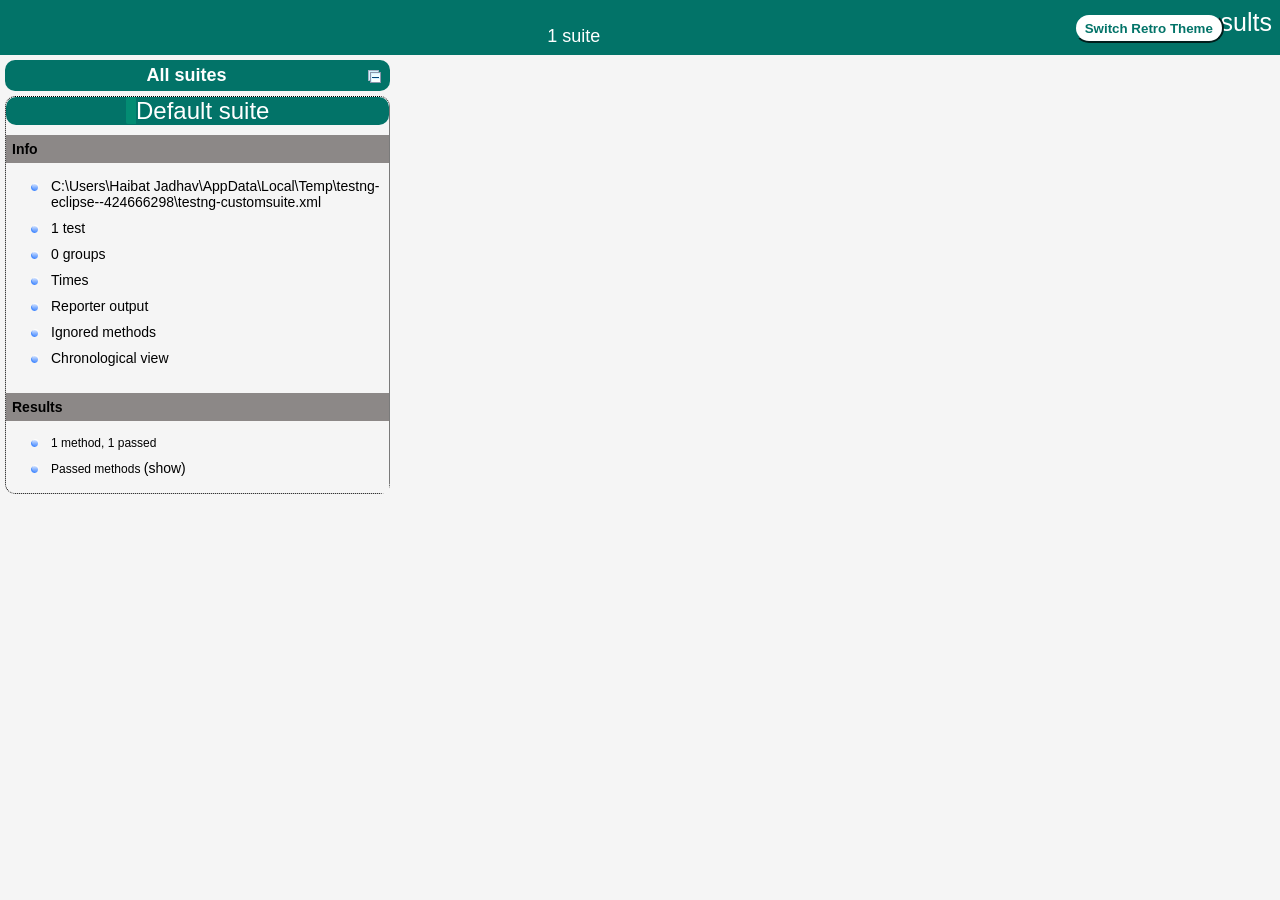
<file: test-output/index.html>
<!DOCTYPE html>

<html>
  <head>
  <meta charset='utf-8'>
  <title>TestNG reports</title>

    <link type="text/css" href="testng-reports1.css" rel="stylesheet" id="ultra" />
    <link type="text/css" href="testng-reports.css" rel="stylesheet" id="retro" disabled="false"/>
    <script type="text/javascript" src="jquery-3.4.1.min.js"></script>
    <script type="text/javascript" src="testng-reports.js"></script>
    <script type="text/javascript" src="https://www.google.com/jsapi"></script>
    <script type='text/javascript'>
      google.load('visualization', '1', {packages:['table']});
      google.setOnLoadCallback(drawTable);
      var suiteTableInitFunctions = new Array();
      var suiteTableData = new Array();
    </script>
    <!--
      <script type="text/javascript" src="jquery-ui/js/jquery-ui-1.8.16.custom.min.js"></script>
     -->
  </head>

  <body>
    <div class="top-banner-root">
      <span class="top-banner-title-font">Test results</span>
      <button id="button" class="button">Switch Retro Theme</button> <!-- button -->
      <br/>
      <span class="top-banner-font-1">1 suite</span>
    </div> <!-- top-banner-root -->
    <div class="navigator-root">
      <div class="navigator-suite-header">
        <span>All suites</span>
        <a href="#" title="Collapse/expand all the suites" class="collapse-all-link">
          <img src="collapseall.gif" class="collapse-all-icon">
          </img> <!-- collapse-all-icon -->
        </a> <!-- collapse-all-link -->
      </div> <!-- navigator-suite-header -->
      <div class="suite">
        <div class="rounded-window">
          <div class="suite-header light-rounded-window-top">
            <a href="#" panel-name="suite-Default_suite" class="navigator-link">
              <span class="suite-name border-passed">Default suite</span>
            </a> <!-- navigator-link -->
          </div> <!-- suite-header light-rounded-window-top -->
          <div class="navigator-suite-content">
            <div class="suite-section-title">
              <span>Info</span>
            </div> <!-- suite-section-title -->
            <div class="suite-section-content">
              <ul>
                <li>
                  <a href="#" panel-name="test-xml-Default_suite" class="navigator-link ">
                    <span>C:\Users\Haibat Jadhav\AppData\Local\Temp\testng-eclipse--424666298\testng-customsuite.xml</span>
                  </a> <!-- navigator-link  -->
                </li>
                <li>
                  <a href="#" panel-name="testlist-Default_suite" class="navigator-link ">
                    <span class="test-stats">1 test</span>
                  </a> <!-- navigator-link  -->
                </li>
                <li>
                  <a href="#" panel-name="group-Default_suite" class="navigator-link ">
                    <span>0 groups</span>
                  </a> <!-- navigator-link  -->
                </li>
                <li>
                  <a href="#" panel-name="times-Default_suite" class="navigator-link ">
                    <span>Times</span>
                  </a> <!-- navigator-link  -->
                </li>
                <li>
                  <a href="#" panel-name="reporter-Default_suite" class="navigator-link ">
                    <span>Reporter output</span>
                  </a> <!-- navigator-link  -->
                </li>
                <li>
                  <a href="#" panel-name="ignored-methods-Default_suite" class="navigator-link ">
                    <span>Ignored methods</span>
                  </a> <!-- navigator-link  -->
                </li>
                <li>
                  <a href="#" panel-name="chronological-Default_suite" class="navigator-link ">
                    <span>Chronological view</span>
                  </a> <!-- navigator-link  -->
                </li>
              </ul>
            </div> <!-- suite-section-content -->
            <div class="result-section">
              <div class="suite-section-title">
                <span>Results</span>
              </div> <!-- suite-section-title -->
              <div class="suite-section-content">
                <ul>
                  <li>
                    <span class="method-stats">1 method,   1 passed</span>
                  </li>
                  <li>
                    <span class="method-list-title passed">Passed methods</span>
                    <span class="show-or-hide-methods passed">
                      <a href="#" panel-name="suite-Default_suite" class="hide-methods passed suite-Default_suite"> (hide)</a> <!-- hide-methods passed suite-Default_suite -->
                      <a href="#" panel-name="suite-Default_suite" class="show-methods passed suite-Default_suite"> (show)</a> <!-- show-methods passed suite-Default_suite -->
                    </span>
                    <div class="method-list-content passed suite-Default_suite">
                      <span>
                        <img src="passed.png" width="3%"/>
                        <a href="#" panel-name="suite-Default_suite" title="com.i.testcasesuite.Testcase1" class="method navigator-link" hash-for-method="testcase1">testcase1</a> <!-- method navigator-link -->
                      </span>
                      <br/>
                    </div> <!-- method-list-content passed suite-Default_suite -->
                  </li>
                </ul>
              </div> <!-- suite-section-content -->
            </div> <!-- result-section -->
          </div> <!-- navigator-suite-content -->
        </div> <!-- rounded-window -->
      </div> <!-- suite -->
    </div> <!-- navigator-root -->
    <div class="wrapper">
      <div class="main-panel-root">
        <div panel-name="suite-Default_suite" class="panel Default_suite">
          <div class="suite-Default_suite-class-passed">
            <div class="main-panel-header rounded-window-top">
              <img src="passed.png"/>
              <span class="class-name">com.i.testcasesuite.Testcase1</span>
            </div> <!-- main-panel-header rounded-window-top -->
            <div class="main-panel-content rounded-window-bottom">
              <div class="method">
                <div class="method-content">
                  <a name="testcase1">
                  </a> <!-- testcase1 -->
                  <span class="method-name">testcase1</span>
                </div> <!-- method-content -->
              </div> <!-- method -->
            </div> <!-- main-panel-content rounded-window-bottom -->
          </div> <!-- suite-Default_suite-class-passed -->
        </div> <!-- panel Default_suite -->
        <div panel-name="test-xml-Default_suite" class="panel">
          <div class="main-panel-header rounded-window-top">
            <span class="header-content">C:\Users\Haibat Jadhav\AppData\Local\Temp\testng-eclipse--424666298\testng-customsuite.xml</span>
          </div> <!-- main-panel-header rounded-window-top -->
          <div class="main-panel-content rounded-window-bottom">
            <pre>
&lt;?xml version=&quot;1.0&quot; encoding=&quot;UTF-8&quot;?&gt;
&lt;!DOCTYPE suite SYSTEM &quot;https://testng.org/testng-1.0.dtd&quot;&gt;
&lt;suite name=&quot;Default suite&quot; guice-stage=&quot;DEVELOPMENT&quot;&gt;
  &lt;test thread-count=&quot;5&quot; name=&quot;Default test&quot; verbose=&quot;2&quot;&gt;
    &lt;classes&gt;
      &lt;class name=&quot;com.i.testcasesuite.Testcase1&quot;/&gt;
    &lt;/classes&gt;
  &lt;/test&gt; &lt;!-- Default test --&gt;
&lt;/suite&gt; &lt;!-- Default suite --&gt;
            </pre>
          </div> <!-- main-panel-content rounded-window-bottom -->
        </div> <!-- panel -->
        <div panel-name="testlist-Default_suite" class="panel">
          <div class="main-panel-header rounded-window-top">
            <span class="header-content">Tests for Default suite</span>
          </div> <!-- main-panel-header rounded-window-top -->
          <div class="main-panel-content rounded-window-bottom">
            <ul>
              <li>
                <span class="test-name">Default test (1 class)</span>
              </li>
            </ul>
          </div> <!-- main-panel-content rounded-window-bottom -->
        </div> <!-- panel -->
        <div panel-name="group-Default_suite" class="panel">
          <div class="main-panel-header rounded-window-top">
            <span class="header-content">Groups for Default suite</span>
          </div> <!-- main-panel-header rounded-window-top -->
          <div class="main-panel-content rounded-window-bottom">
          </div> <!-- main-panel-content rounded-window-bottom -->
        </div> <!-- panel -->
        <div panel-name="times-Default_suite" class="panel">
          <div class="main-panel-header rounded-window-top">
            <span class="header-content">Times for Default suite</span>
          </div> <!-- main-panel-header rounded-window-top -->
          <div class="main-panel-content rounded-window-bottom">
            <div class="times-div">
              <script type="text/javascript">
suiteTableInitFunctions.push('tableData_Default_suite');
function tableData_Default_suite() {
var data = new google.visualization.DataTable();
data.addColumn('number', 'Number');
data.addColumn('string', 'Method');
data.addColumn('string', 'Class');
data.addColumn('number', 'Time (ms)');
data.addRows(1);
data.setCell(0, 0, 0)
data.setCell(0, 1, 'testcase1')
data.setCell(0, 2, 'com.i.testcasesuite.Testcase1')
data.setCell(0, 3, 61296);
window.suiteTableData['Default_suite']= { tableData: data, tableDiv: 'times-div-Default_suite'}
return data;
}
              </script>
              <span class="suite-total-time">Total running time: 1 minutes</span>
              <div id="times-div-Default_suite">
              </div> <!-- times-div-Default_suite -->
            </div> <!-- times-div -->
          </div> <!-- main-panel-content rounded-window-bottom -->
        </div> <!-- panel -->
        <div panel-name="reporter-Default_suite" class="panel">
          <div class="main-panel-header rounded-window-top">
            <span class="header-content">Reporter output for Default suite</span>
          </div> <!-- main-panel-header rounded-window-top -->
          <div class="main-panel-content rounded-window-bottom">
          </div> <!-- main-panel-content rounded-window-bottom -->
        </div> <!-- panel -->
        <div panel-name="ignored-methods-Default_suite" class="panel">
          <div class="main-panel-header rounded-window-top">
            <span class="header-content">0 ignored methods</span>
          </div> <!-- main-panel-header rounded-window-top -->
          <div class="main-panel-content rounded-window-bottom">
          </div> <!-- main-panel-content rounded-window-bottom -->
        </div> <!-- panel -->
        <div panel-name="chronological-Default_suite" class="panel">
          <div class="main-panel-header rounded-window-top">
            <span class="header-content">Methods in chronological order</span>
          </div> <!-- main-panel-header rounded-window-top -->
          <div class="main-panel-content rounded-window-bottom">
            <div class="chronological-class">
              <div class="chronological-class-name">com.i.testcasesuite.Testcase1</div> <!-- chronological-class-name -->
              <div class="test-method">
                <span class="method-name">testcase1</span>
                <span class="method-start">0 ms</span>
              </div> <!-- test-method -->
          </div> <!-- main-panel-content rounded-window-bottom -->
        </div> <!-- panel -->
      </div> <!-- main-panel-root -->
    </div> <!-- wrapper -->
  </body>
<script type="text/javascript" src="testng-reports2.js"></script>
</html>
</file>
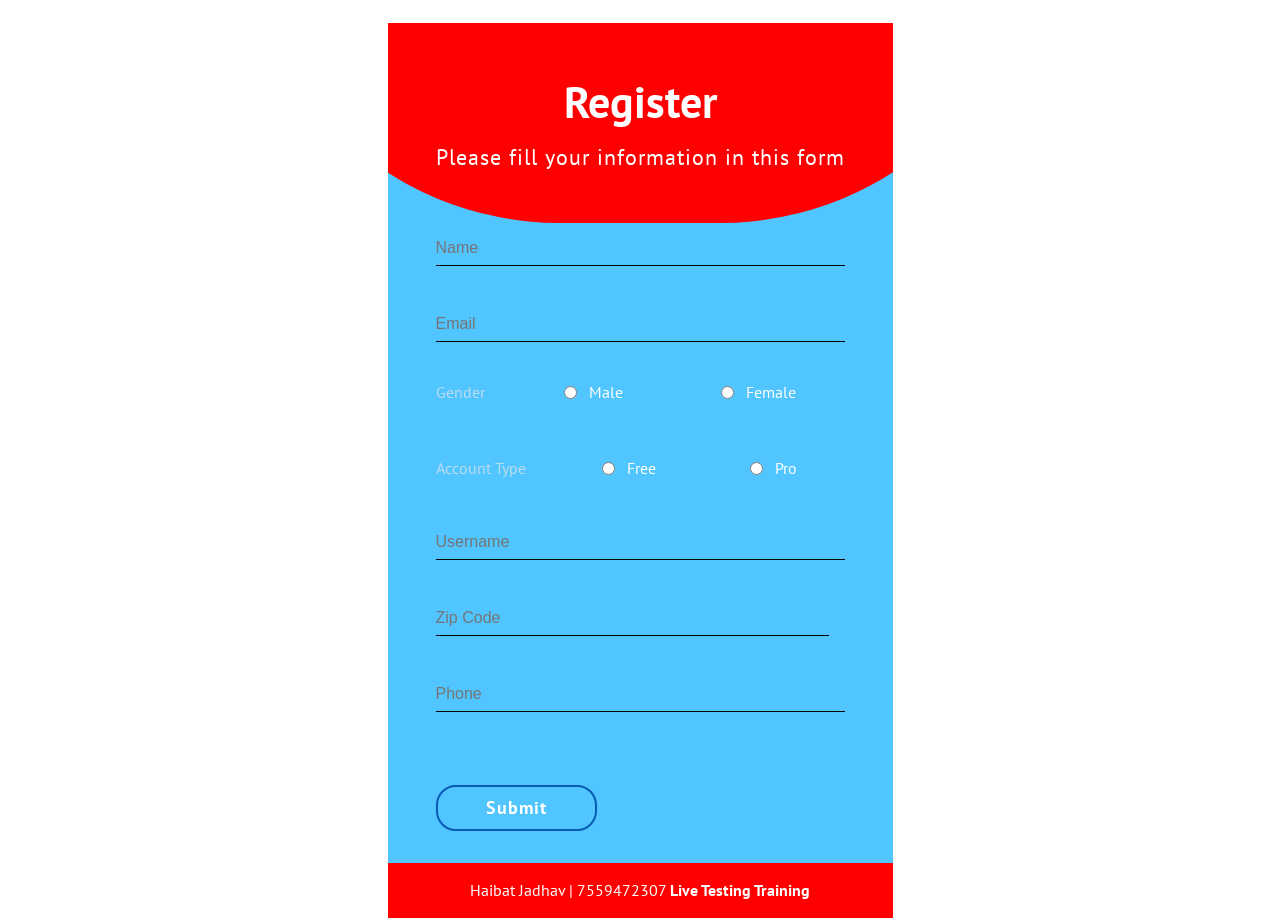
<file: registration-form.html>
<!DOCTYPE html>
<!-- code by webdevtrick (webdevtrick.com) -->
<html>
<head>
  <meta charset="UTF-8">
  <title>Registration Form | webdevtrick123.com</title>
  //cddddf Link 
  
  <link rel="stylesheet" href="https://maxcdn.bootstrapcdn.com/font-awesome/4.7.0/css/font-awesome.min.css">

      <link rel="stylesheet" href="style.css">

  
</head>

<body>

  <div class="row">
  <section class="section">
    <header>
      <h3>Register</h3>
      <h4>Please fill your information in this form</h4>
    </header>
    <main>
      <form>
        <div class="form-item box-item">
          <input type="text" name="name" class="tx1" placeholder="Name" data-required>
          <small class="errorReq"><i class="fa fa-asterisk" aria-hidden="true"></i> required field</small>
		  

        </div>
        <div class="form-item box-item">
          <input type="email" name="email" class="tx1" placeholder="Email" data-email data-required>
          <small class="errorReq"><i class="fa fa-asterisk" aria-hidden="true"></i> required field</small>
          <small class="errorEmail"><i class="fa fa-asterisk" aria-hidden="true"></i> email is not valid</small>
        </div>
        <div class="form-item box-item">
          <div class="form-item-triple">
            <div class="radio-label"> 
              <label class="label">Gender</label>
            </div>
            <div class="form-item"> 
              <input id="Male" type="radio" name="gender" value="Male" data-once>
              <label for="Male">Male</label>
            </div>
            <div class="form-item"> 
              <input id="Female" type="radio" name="gender" value="Female" data-once>
              <label for="Female">Female</label>
            </div>
          </div>
          <small class="errorOnce"><i class="fa fa-asterisk" aria-hidden="true"></i> choose at least one</small>
        </div>
        <div class="form-item box-item">
          <div class="form-item-triple">
            <div class="radio-label"> 
              <label class="label">Account Type</label>
            </div>
            <div class="form-item"> 
              <input id="sponsored" type="radio" name="gender2" value="sponsored" data-once>
              <label for="sponsored">Free</label>
            </div>
            <div class="form-item"> 
              <input id="paid" type="radio" name="gender2" value="paid" data-once>
              <label for="paid">Pro</label>
            </div>
          </div>
          <small class="errorOnce"><i class="fa fa-asterisk" aria-hidden="true"></i> choose at least one</small>
        </div>
        <div class="form-item box-item">
          <input type="text" name="username1" placeholder="Username" data-required>
          <small class="errorReq"><i class="fa fa-asterisk" aria-hidden="true"></i> required field</small>
        </div>
        <div class="form-item-double box-item">
          
          <div class="form-item">
            <input type="text" name="zCode" placeholder="Zip Code" data-required data-number>
            <small class="errorReq"><i class="fa fa-asterisk" aria-hidden="true"></i> required field</small>
            <small class="errorNum"><i class="fa fa-asterisk" aria-hidden="true"></i> must be a number</small>
          </div>
        </div>
        <div class="form-item box-item">
          <input type="text" name="phone" placeholder="Phone" data-required data-number data-count="10">
          <small class="errorReq"><i class="fa fa-asterisk" aria-hidden="true"></i> required field</small>
          <small class="errorNum"><i class="fa fa-asterisk" aria-hidden="true"></i> must be a number</small>
          <small class="errorChar"><i class="fa fa-asterisk" aria-hidden="true"></i> must be 10 digits</small>
        </div>
        <div class="form-item">
          <span id="submit" class="submit">Submit</span>
        </div>
      </form>
    </main>
    <footer>
      <p>Haibat Jadhav | 7559472307 <a href="#">Live Testing Training</a></p>
    </footer>
    <i class="wave"></i>
  </section>
</div>
  <script src="https://cdnjs.cloudflare.com/ajax/libs/jquery/3.2.1/jquery.min.js"></script>

  

    <script  src="function.js"></script>




</body>

</html>
</file>
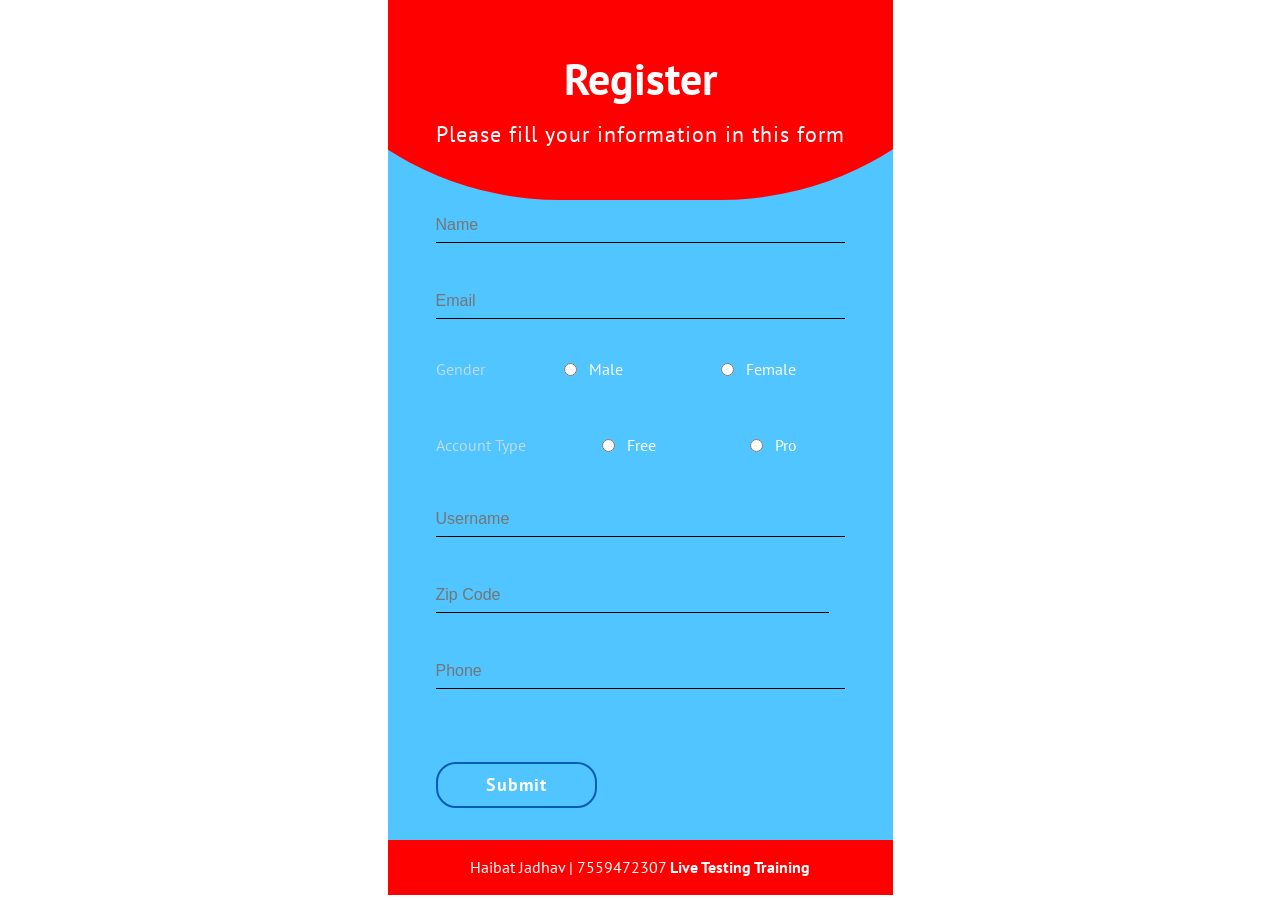
<file: Build2/registration-form.html>
<!DOCTYPE html>
<!-- code by webdevtrick (webdevtrick.com) -->
<html>
<head>
  <meta charset="UTF-8">
  <title>Registration Form | webdevtrick123.com</title>
  
  
  <link rel="stylesheet" href="https://maxcdn.bootstrapcdn.com/font-awesome/4.7.0/css/font-awesome.min.css">

      <link rel="stylesheet" href="style.css">

  
</head>

<body>

  <div class="row">
  <section class="section">
    <header>
      <h3>Register</h3>
      <h4>Please fill your information in this form</h4>
    </header>
    <main>
      <form>
        <div class="form-item box-item">
          <input type="text" name="name" class="tx1" placeholder="Name" data-required>
          <small class="errorReq"><i class="fa fa-asterisk" aria-hidden="true"></i> required field</small>
		  

        </div>
        <div class="form-item box-item">
          <input type="email" name="email" class="tx1" placeholder="Email" data-email data-required>
          <small class="errorReq"><i class="fa fa-asterisk" aria-hidden="true"></i> required field</small>
          <small class="errorEmail"><i class="fa fa-asterisk" aria-hidden="true"></i> email is not valid</small>
        </div>
        <div class="form-item box-item">
          <div class="form-item-triple">
            <div class="radio-label"> 
              <label class="label">Gender</label>
            </div>
            <div class="form-item"> 
              <input id="Male" type="radio" name="gender" value="Male" data-once>
              <label for="Male">Male</label>
            </div>
            <div class="form-item"> 
              <input id="Female" type="radio" name="gender" value="Female" data-once>
              <label for="Female">Female</label>
            </div>
          </div>
          <small class="errorOnce"><i class="fa fa-asterisk" aria-hidden="true"></i> choose at least one</small>
        </div>
        <div class="form-item box-item">
          <div class="form-item-triple">
            <div class="radio-label"> 
              <label class="label">Account Type</label>
            </div>
            <div class="form-item"> 
              <input id="sponsored" type="radio" name="gender2" value="sponsored" data-once>
              <label for="sponsored">Free</label>
            </div>
            <div class="form-item"> 
              <input id="paid" type="radio" name="gender2" value="paid" data-once>
              <label for="paid">Pro</label>
            </div>
          </div>
          <small class="errorOnce"><i class="fa fa-asterisk" aria-hidden="true"></i> choose at least one</small>
        </div>
        <div class="form-item box-item">
          <input type="text" name="username1" placeholder="Username" data-required>
          <small class="errorReq"><i class="fa fa-asterisk" aria-hidden="true"></i> required field</small>
        </div>
        <div class="form-item-double box-item">
          
          <div class="form-item">
            <input type="text" name="zCode" placeholder="Zip Code" data-required data-number>
            <small class="errorReq"><i class="fa fa-asterisk" aria-hidden="true"></i> required field</small>
            <small class="errorNum"><i class="fa fa-asterisk" aria-hidden="true"></i> must be a number</small>
          </div>
        </div>
        <div class="form-item box-item">
          <input type="text" name="phone" placeholder="Phone" data-required data-number data-count="10">
          <small class="errorReq"><i class="fa fa-asterisk" aria-hidden="true"></i> required field</small>
          <small class="errorNum"><i class="fa fa-asterisk" aria-hidden="true"></i> must be a number</small>
          <small class="errorChar"><i class="fa fa-asterisk" aria-hidden="true"></i> must be 10 digits</small>
        </div>
        <div class="form-item">
          <span id="submit" class="submit">Submit</span>
        </div>
      </form>
    </main>
    <footer>
      <p>Haibat Jadhav | 7559472307 <a href="#">Live Testing Training</a></p>
    </footer>
    <i class="wave"></i>
  </section>
</div>
  <script src="https://cdnjs.cloudflare.com/ajax/libs/jquery/3.2.1/jquery.min.js"></script>

  

    <script  src="function.js"></script>




</body>

</html>
</file>
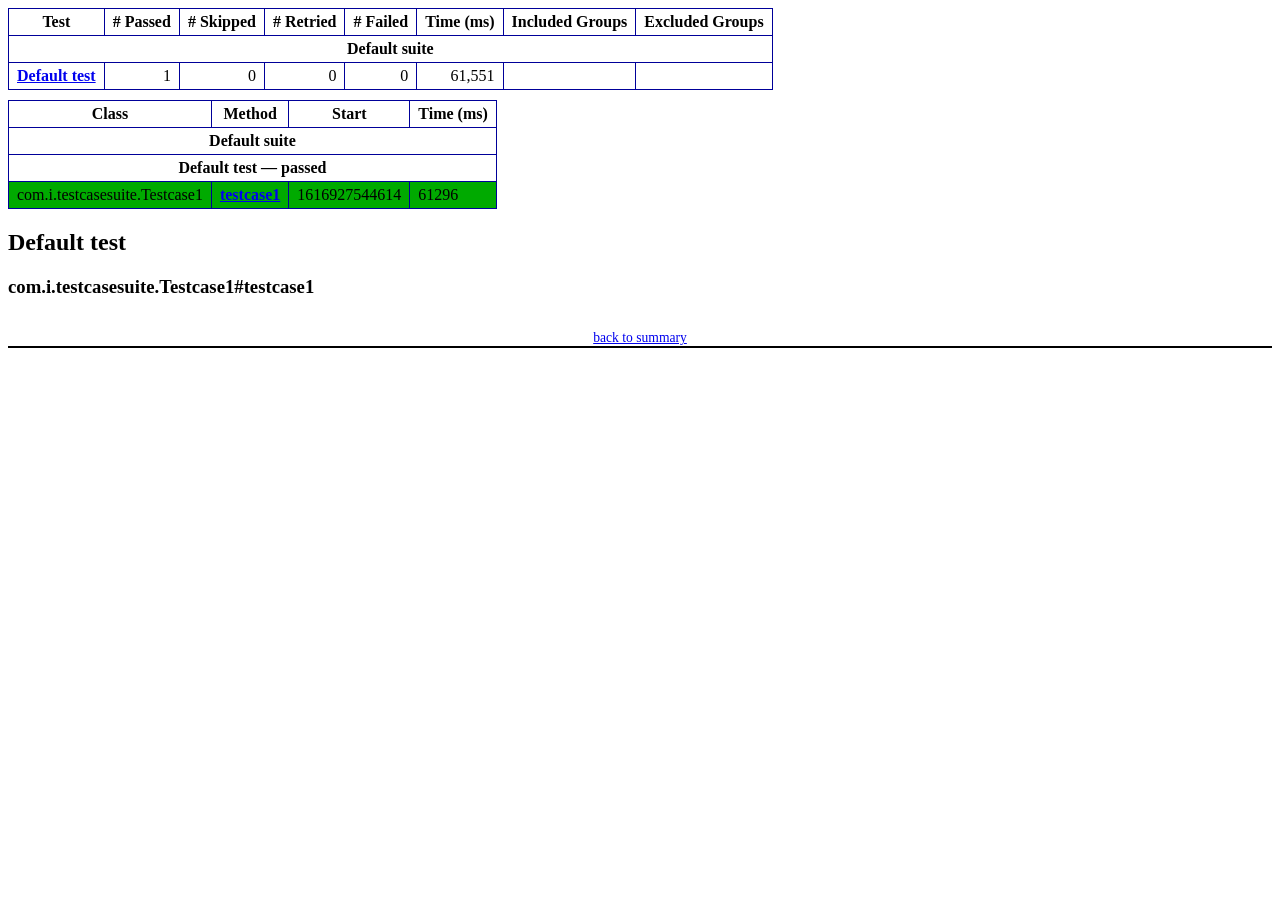
<file: test-output/emailable-report.html>
<!DOCTYPE html PUBLIC "-//W3C//DTD XHTML 1.1//EN" "https://www.w3.org/TR/xhtml11/DTD/xhtml11.dtd">
<html xmlns="https://www.w3.org/1999/xhtml">
<head>
<meta http-equiv="content-type" content="text/html; charset=UTF-8"/>
<title>TestNG Report</title>
<style type="text/css">table {margin-bottom:10px;border-collapse:collapse;empty-cells:show}th,td {border:1px solid #009;padding:.25em .5em}th {vertical-align:bottom}td {vertical-align:top}table a {font-weight:bold}.stripe td {background-color: #E6EBF9}.num {text-align:right}.passedodd td {background-color: #3F3}.passedeven td {background-color: #0A0}.skippedodd td {background-color: #DDD}.skippedeven td {background-color: #CCC}.failedodd td,.attn {background-color: #F33}.failedeven td,.stripe .attn {background-color: #D00}.stacktrace {white-space:pre;font-family:monospace}.totop {font-size:85%;text-align:center;border-bottom:2px solid #000}.invisible {display:none}</style>
</head>
<body>
<table>
<tr><th>Test</th><th># Passed</th><th># Skipped</th><th># Retried</th><th># Failed</th><th>Time (ms)</th><th>Included Groups</th><th>Excluded Groups</th></tr>
<tr><th colspan="8">Default suite</th></tr>
<tr><td><a href="#t0">Default test</a></td><td class="num">1</td><td class="num">0</td><td class="num">0</td><td class="num">0</td><td class="num">61,551</td><td></td><td></td></tr>
</table>
<table id='summary'><thead><tr><th>Class</th><th>Method</th><th>Start</th><th>Time (ms)</th></tr></thead><tbody><tr><th colspan="4">Default suite</th></tr></tbody><tbody id="t0"><tr><th colspan="4">Default test &#8212; passed</th></tr><tr class="passedeven"><td rowspan="1">com.i.testcasesuite.Testcase1</td><td><a href="#m0">testcase1</a></td><td rowspan="1">1616927544614</td><td rowspan="1">61296</td></tr></tbody>
</table>
<h2>Default test</h2><h3 id="m0">com.i.testcasesuite.Testcase1#testcase1</h3><table class="result"><tr><th class="invisible"/></tr></table><p class="totop"><a href="#summary">back to summary</a></p>
</body>
</html>
</file>
<file: test-output/testng-reports1.css>
body {
    background-color: whitesmoke;
    margin: 0 0 5px 5px;
}
ul {
     margin-top: 10px;
     margin-left:-10px;
}
 li {
     font-family: "Helvetica Neue", Helvetica, Arial, sans-serif;
     padding:5px 5px;
 }
 a {
     text-decoration: none;
     color: black;
     font-size: 14px;
 }

 a:hover {
    color:black ;
    text-decoration: underline;
 }

 .navigator-selected {
     /* #ffa500; Mouse hover color after click Orange.*/
     background:#027368
 }

 .wrapper {
     position: absolute;
     top: 60px;
     bottom: 0;
     left: 400px;
     right: 0;
     margin-right:9px;
     overflow: auto;/*imortant*/
 }

 .navigator-root {
     position: absolute;
     top: 60px;
     bottom: 0;
     left: 0;
     width: 400px;
     overflow-y: auto;/*important*/
 }

 .suite {
     margin: -5px 10px 10px 5px;
     background-color: whitesmoke ;/*Colour of the left bside box*/
 }

 .suite-name {
     font-size: 24px;
     font-family: "Helvetica Neue", Helvetica, Arial, sans-serif;/*All TEST SUITE*/
     color: white;
 }

 .main-panel-header {
     padding: 5px;
     background-color: #027368; /*afeeee*/;
     font-family: "Helvetica Neue", Helvetica, Arial, sans-serif;
     color:white;
     font-size: 18px;
 }

 .main-panel-content {
     padding: 5px;
     margin-bottom: 10px;
     background-color: #CCD0D1; /*d0ffff*/; /*Belongs to backGround of rightSide boxes*/
 }

 .rounded-window {
     border-style: dotted;
     border-width: 1px;/*Border of left Side box*/
     background-color: whitesmoke;
     border-radius: 10px;
 }

 .rounded-window-top {
     border-top-right-radius: 10px 10px;
     border-top-left-radius: 10px 10px;
     border-style: solid;
     border-width: 1px;
     overflow: auto;/*Top of RightSide box*/
 }

 .light-rounded-window-top {
     background-color: #027368;
     padding-left:120px;
     border-radius: 10px;

 }

 .rounded-window-bottom {
     border-bottom-right-radius: 10px 10px;
     border-bottom-left-radius: 10px 10px;
     overflow: auto;/*Bottom of rightSide box*/
 }

 .method-name {
     font-size: 14px;
     font-family: "Helvetica Neue", Helvetica, Arial, sans-serif;
     font-weight: bold;
 }

 .method-content {
     border-style: solid;
     border-width: 0 0 1px 0;
     margin-bottom: 10px;
     padding-bottom: 5px;
     width: 100%;
 }

 .parameters {
     font-size: 14px;
     font-family: "Helvetica Neue", Helvetica, Arial, sans-serif;
 }

 .stack-trace {
     white-space: pre;
     font-family: "Helvetica Neue", Helvetica, Arial, sans-serif;
     font-size: 12px;
     font-weight: bold;
     margin-top: 0;
     margin-left: 20px; /*Error Stack Trace Message*/
 }

 .testng-xml {
    font-family: "Helvetica Neue", Helvetica, Arial, sans-serif;
 }

 .method-list-content {
     margin-left: 10px;
 }

 .navigator-suite-content {
     margin-left: 10px;
     font: 12px 'Lucida Grande';
 }

 .suite-section-title {
     font-family: "Helvetica Neue", Helvetica, Arial, sans-serif;
     font-size: 14px;
     font-weight:bold;
     background-color: #8C8887;
     margin-left: -10px;
     margin-top:10px;
     padding:6px;
 }

 .suite-section-content {
     list-style-image: url(bullet_point.png);
     background-color: whitesmoke;
     font-family: "Helvetica Neue", Helvetica, Arial, sans-serif;
     overflow: hidden;
 }

 .top-banner-root {
     position: absolute;
     top: 0;
     height: 45px;
     left: 0;
     right: 0;
     padding: 5px;
     margin: 0 0 5px 0;
     background-color: #027368;
     font-family: "Helvetica Neue", Helvetica, Arial, sans-serif;
     font-size: 18px;
     color: #fff;
     text-align: center;/*Belongs to the Top of Report*//*Status: - Completed*/
 }

 .top-banner-title-font {
     font-size: 25px;
     font-family: "Helvetica Neue", Helvetica, Arial, sans-serif;
     padding: 3px;
     float: right;
 }

 .test-name {
     font-family: "Helvetica Neue", Helvetica, Arial, sans-serif;
     font-size: 16px;
 }

 .suite-icon {
     padding: 5px;
     float: right;
     height: 20px;
 }

 .test-group {
     font: 20px 'Lucida Grande';
     margin: 5px 5px 10px 5px;
     border-width: 0 0 1px 0;
     border-style: solid;
     padding: 5px;
 }

 .test-group-name {
     font-weight: bold;
 }

 .method-in-group {
     font-size: 16px;
     margin-left: 80px;
 }

 table.google-visualization-table-table {
     width: 100%;
 }

 .reporter-method-name {
     font-size: 14px;
     font-family: "Helvetica Neue", Helvetica, Arial, sans-serif;
 }

 .reporter-method-output-div {
     padding: 5px;
     margin: 0 0 5px 20px;
     font-size: 12px;
     font-family: "Helvetica Neue", Helvetica, Arial, sans-serif;
     border-width: 0 0 0 1px;
     border-style: solid;
 }

 .ignored-class-div {
     font-size: 14px;
     font-family: "Helvetica Neue", Helvetica, Arial, sans-serif;
 }

 .ignored-methods-div {
     padding: 5px;
     margin: 0 0 5px 20px;
     font-size: 12px;
     font-family: "Helvetica Neue", Helvetica, Arial, sans-serif;
     border-width: 0 0 0 1px;
     border-style: solid;
 }

 .border-failed {
    border-radius:2px;
     border-style: solid;
     border-width: 0 0 0 10px;
     border-color: #F20505;
 }

 .border-skipped {
     border-radius:2px;
     border-style: solid;
     border-width: 0 0 0 10px;
     border-color: #F2BE22;
 }

 .border-passed {
     border-radius:2px;
     border-style: solid;
     border-width: 0 0 0 10px;
     border-color: #038C73;
 }

 .times-div {
     text-align: center;
     padding: 5px;
 }

 .suite-total-time {
     font: 16px 'Lucida Grande';
 }

 .configuration-suite {
     margin-left: 20px;
 }

 .configuration-test {
     margin-left: 40px;
 }

 .configuration-class {
     margin-left: 60px;
 }

 .configuration-method {
     margin-left: 80px;
 }

 .test-method {
     margin-left: 100px;
 }

 .chronological-class {
     background-color: #CCD0D1;
     border-width: 0 0 1px 1px;/*Chronological*/
 }

 .method-start {
     float: right;
 }

 .chronological-class-name {
     padding: 0 0 0 5px;
     margin-top:5px;
     font-family: "Helvetica Neue", Helvetica, Arial, sans-serif;
     color: #008;
 }

 .after, .before, .test-method {
     font-family: "Helvetica Neue", Helvetica, Arial, sans-serif;
     font-size: 14px;
     margin-top:5px;
 }

 .navigator-suite-header {
     font-size: 18px;
     margin: 0px 10px 10px 5px;
     padding: 5px;
     border-radius: 10px;
     background-color: #027368;
     color: white;
     font-weight:bold;
     font-family: "Helvetica Neue", Helvetica, Arial, sans-serif;
     text-align: center; /*All Suites on top of left box*//*Status: -Completed*/
 }

 .collapse-all-icon {
     padding: 3px;
     float: right;
 }
 .button{
    position: absolute;
    margin-left:500px;
    margin-top:8px;
    background-color: white;
    color:#027368;
    font-family: "Helvetica Neue", Helvetica, Arial, sans-serif;
    font-weight:bold;
    border-color:#027368;
    border-radius:25px;
    cursor: pointer;
    height:30px;
    width:150px;
    outline: none;
}
/*Author: - Akhil Gullapalli*/
</file>
<file: test-output/testng-reports.css>
body {
    margin: 0 0 5px 5px;
}

ul {
    margin: 0;
}

li {
    list-style-type: none;
}

a {
    text-decoration: none;
}

a:hover {
    text-decoration: underline;
}

.navigator-selected {
    background: #ffa500;
}

.wrapper {
    position: absolute;
    top: 60px;
    bottom: 0;
    left: 400px;
    right: 0;
    overflow: auto;
}

.navigator-root {
    position: absolute;
    top: 60px;
    bottom: 0;
    left: 0;
    width: 400px;
    overflow-y: auto;
}

.suite {
    margin: 0 10px 10px 0;
    background-color: #fff8dc;
}

.suite-name {
    padding-left: 10px;
    font-size: 25px;
    font-family: Times, sans-serif;
}

.main-panel-header {
    padding: 5px;
    background-color: #9FB4D9; /*afeeee*/;
    font-family: monospace;
    font-size: 18px;
}

.main-panel-content {
    padding: 5px;
    margin-bottom: 10px;
    background-color: #DEE8FC; /*d0ffff*/;
}

.rounded-window {
    border-radius: 10px;
    border-style: solid;
    border-width: 1px;
}

.rounded-window-top {
    border-top-right-radius: 10px 10px;
    border-top-left-radius: 10px 10px;
    border-style: solid;
    border-width: 1px;
    overflow: auto;
}

.light-rounded-window-top {
    border-top-right-radius: 10px 10px;
    border-top-left-radius: 10px 10px;
}

.rounded-window-bottom {
    border-style: solid;
    border-width: 0 1px 1px 1px;
    border-bottom-right-radius: 10px 10px;
    border-bottom-left-radius: 10px 10px;
    overflow: auto;
}

.method-name {
    font-size: 12px;
    font-family: monospace;
}

.method-content {
    border-style: solid;
    border-width: 0 0 1px 0;
    margin-bottom: 10px;
    padding-bottom: 5px;
    width: 80%;
}

.parameters {
    font-size: 14px;
    font-family: monospace;
}

.stack-trace {
    white-space: pre;
    font-family: monospace;
    font-size: 12px;
    font-weight: bold;
    margin-top: 0;
    margin-left: 20px;
}

.testng-xml {
    font-family: monospace;
}

.method-list-content {
    margin-left: 10px;
}

.navigator-suite-content {
    margin-left: 10px;
    font: 12px 'Lucida Grande';
}

.suite-section-title {
    margin-top: 10px;
    width: 80%;
    border-style: solid;
    border-width: 1px 0 0 0;
    font-family: Times, sans-serif;
    font-size: 18px;
    font-weight: bold;
}

.suite-section-content {
    list-style-image: url(bullet_point.png);
}

.top-banner-root {
    position: absolute;
    top: 0;
    height: 45px;
    left: 0;
    right: 0;
    padding: 5px;
    margin: 0 0 5px 0;
    background-color: #0066ff;
    font-family: Times, sans-serif;
    color: #fff;
    text-align: center;
}
.button{
    position: absolute;
    margin-left:500px;
    margin-top:8px;
    background-color: white;
    color:#0066ff;
    font-family: "Helvetica Neue", Helvetica, Arial, sans-serif;
    font-weight:bold;
    border-color:#0066ff ;
    border-radius:25px;
    cursor: pointer;
    height:30px;
    width:150px;
    outline:none;

}

.top-banner-title-font {
    font-size: 25px;
}

.test-name {
    font-family: 'Lucida Grande', sans-serif;
    font-size: 16px;
}

.suite-icon {
    padding: 5px;
    float: right;
    height: 20px;
}

.test-group {
    font: 20px 'Lucida Grande';
    margin: 5px 5px 10px 5px;
    border-width: 0 0 1px 0;
    border-style: solid;
    padding: 5px;
}

.test-group-name {
    font-weight: bold;
}

.method-in-group {
    font-size: 16px;
    margin-left: 80px;
}

table.google-visualization-table-table {
    width: 100%;
}

.reporter-method-name {
    font-size: 14px;
    font-family: monospace;
}

.reporter-method-output-div {
    padding: 5px;
    margin: 0 0 5px 20px;
    font-size: 12px;
    font-family: monospace;
    border-width: 0 0 0 1px;
    border-style: solid;
}

.ignored-class-div {
    font-size: 14px;
    font-family: monospace;
}

.ignored-methods-div {
    padding: 5px;
    margin: 0 0 5px 20px;
    font-size: 12px;
    font-family: monospace;
    border-width: 0 0 0 1px;
    border-style: solid;
}

.border-failed {
    border-top-left-radius: 10px 10px;
    border-bottom-left-radius: 10px 10px;
    border-style: solid;
    border-width: 0 0 0 10px;
    border-color: #f00;
}

.border-skipped {
    border-top-left-radius: 10px 10px;
    border-bottom-left-radius: 10px 10px;
    border-style: solid;
    border-width: 0 0 0 10px;
    border-color: #edc600;
}

.border-passed {
    border-top-left-radius: 10px 10px;
    border-bottom-left-radius: 10px 10px;
    border-style: solid;
    border-width: 0 0 0 10px;
    border-color: #19f52d;
}

.times-div {
    text-align: center;
    padding: 5px;
}

.suite-total-time {
    font: 16px 'Lucida Grande';
}

.configuration-suite {
    margin-left: 20px;
}

.configuration-test {
    margin-left: 40px;
}

.configuration-class {
    margin-left: 60px;
}

.configuration-method {
    margin-left: 80px;
}

.test-method {
    margin-left: 100px;
}

.chronological-class {
    background-color: skyblue;
    border-style: solid;
    border-width: 0 0 1px 1px;
}

.method-start {
    float: right;
}

.chronological-class-name {
    padding: 0 0 0 5px;
    color: #008;
}

.after, .before, .test-method {
    font-family: monospace;
    font-size: 14px;
}

.navigator-suite-header {
    font-size: 22px;
    margin: 0 10px 5px 0;
    background-color: #deb887;
    text-align: center;
}

.collapse-all-icon {
    padding: 5px;
    float: right;
}
/*retro Theme*/
</file>
<file: style.css>
@import url("https://fonts.googleapis.com/css?family=PT+Sans:400,700");
html {
  font-size: 10px;
  tap-highlight-color: rgba(0, 0, 0, 0);
  box-sizing: border-box;
}

*, *:before, *:after {
  margin: 0;
  padding: 0;
  box-sizing: inherit;
}

body {
  font-family: 'PT Sans', sans-serif;
  font-size: 16px;
  line-height: 1.428571429;
  font-weight: 400;
  color: #fff;
}

.row {
  display: flex;
  align-items: center;
  justify-content: center;
}

.section {
  background-color: #50C5FF;
  position: relative;
  overflow: hidden;
  display: flex;
  justify-content: center;
  flex-direction: column;
}

header,
main,
footer {
  display: block;
  position: relative;
  z-index: 1;
}

header {
  padding: 48px;
}
@media (max-width: 440px) {
  header {
    padding: 48px 24px;
  }
}
header > h3 {
  font-size: 44px;
  font-weight: 700;
  margin-bottom: 8px;
	text-align: center;
}
header > h4 {
  font-size: 22px;
  font-weight: 400;
  letter-spacing: 1px;
	text-align: center;
}

main {
  flex: 1;
  padding: 0 48px;
}
@media (max-width: 440px) {
  main {
    padding: 0 24px;
  }
}

footer {
  width: 100%;
  background-color: red;
  padding: 16px;
  align-self: center;
  text-align: center;
  margin-top: 32px;
}
footer a {
  color: #fff;
  font-weight: 700;
  text-decoration: none;
}
footer a:hover {
  text-decoration: underline;
}

form {
  height: 100%;
  display: flex;
  justify-content: center;
  flex-direction: column;
}

.label {
  color: rgba(226, 227, 232, 0.75);
  font-size: 16px;
}

small {
  display: none;
}
small.errorOnce {
  margin-top: 2px;
}
.tx1 {
	margin-top: 10px;
}
.form-item input[type="text"],
.form-item input[type="number"],
.form-item input[type="email"] {
  display: block;
  color: #E2E3E8;
  font-size: 16px;
  width: 100%;
  background-color: transparent;
  border: none;
  border-bottom: 1px solid black;
  padding: 8px 0;
  appearance: none;
  outline: none;
}
.form-item i {
  font-size: 12px;
  color: red;
}

.box-item {
  height: 60px;
  margin-bottom: 16px;
}

.form-item-double {
  display: flex;
}
.form-item-double .form-item {
  flex: 1 1 auto;
}
.form-item-double .form-item:nth-child(1) {
  padding-right: 16px;
}
.form-item-double .form-item:nth-child(2) {
  padding-left: 16px;
}

.form-item-triple {
  display: flex;
  align-items: center;
  padding-top: 6px;
}
.form-item-triple .radio-label {
  flex: 1 1 auto;
  text-align: left;
}
.form-item-triple .radio-label label {
  display: inline-block;
  vertical-align: middle;
}
.form-item-triple .form-item {
  flex: 3 1 auto;
  text-align: center;
  margin: 0;
}
.form-item-triple .form-item label, .form-item-triple .form-item input[type="radio"] {
  display: inline-block;
  vertical-align: middle;
  margin: 0 4px;
}

.submit {
  display: inline-block;
  font-size: 18px;
  font-weight: 700;
  letter-spacing: 1px;
  padding: 8px 48px;
  margin-top: 32px;
  border: 2px solid #075BB4;
  border-radius: 20px;
  cursor: pointer;
  transition: all ease .2s;
}
.submit:hover {
  background-color: red;
  border: 2px solid black;
}

.wave {
  position: absolute;
  top: 0;
  left: 50%;
  width: 800px;
  height: 800px;
  margin-top: -600px;
  margin-left: -400px;
  background: red;
  border-radius: 40%;  
  animation: shift 20s infinite linear;
  z-index: 0;
}


@keyframes shift{
  from{
    transform: rotate(360deg);
  }
}
</file>
<file: Build2/style.css>
@import url("https://fonts.googleapis.com/css?family=PT+Sans:400,700");
html {
  font-size: 10px;
  tap-highlight-color: rgba(0, 0, 0, 0);
  box-sizing: border-box;
}

*, *:before, *:after {
  margin: 0;
  padding: 0;
  box-sizing: inherit;
}

body {
  font-family: 'PT Sans', sans-serif;
  font-size: 16px;
  line-height: 1.428571429;
  font-weight: 400;
  color: #fff;
}

.row {
  display: flex;
  align-items: center;
  justify-content: center;
}

.section {
  background-color: #50C5FF;
  position: relative;
  overflow: hidden;
  display: flex;
  justify-content: center;
  flex-direction: column;
}

header,
main,
footer {
  display: block;
  position: relative;
  z-index: 1;
}

header {
  padding: 48px;
}
@media (max-width: 440px) {
  header {
    padding: 48px 24px;
  }
}
header > h3 {
  font-size: 44px;
  font-weight: 700;
  margin-bottom: 8px;
	text-align: center;
}
header > h4 {
  font-size: 22px;
  font-weight: 400;
  letter-spacing: 1px;
	text-align: center;
}

main {
  flex: 1;
  padding: 0 48px;
}
@media (max-width: 440px) {
  main {
    padding: 0 24px;
  }
}

footer {
  width: 100%;
  background-color: red;
  padding: 16px;
  align-self: center;
  text-align: center;
  margin-top: 32px;
}
footer a {
  color: #fff;
  font-weight: 700;
  text-decoration: none;
}
footer a:hover {
  text-decoration: underline;
}

form {
  height: 100%;
  display: flex;
  justify-content: center;
  flex-direction: column;
}

.label {
  color: rgba(226, 227, 232, 0.75);
  font-size: 16px;
}

small {
  display: none;
}
small.errorOnce {
  margin-top: 2px;
}
.tx1 {
	margin-top: 10px;
}
.form-item input[type="text"],
.form-item input[type="number"],
.form-item input[type="email"] {
  display: block;
  color: #E2E3E8;
  font-size: 16px;
  width: 100%;
  background-color: transparent;
  border: none;
  border-bottom: 1px solid black;
  padding: 8px 0;
  appearance: none;
  outline: none;
}
.form-item i {
  font-size: 12px;
  color: red;
}

.box-item {
  height: 60px;
  margin-bottom: 16px;
}

.form-item-double {
  display: flex;
}
.form-item-double .form-item {
  flex: 1 1 auto;
}
.form-item-double .form-item:nth-child(1) {
  padding-right: 16px;
}
.form-item-double .form-item:nth-child(2) {
  padding-left: 16px;
}

.form-item-triple {
  display: flex;
  align-items: center;
  padding-top: 6px;
}
.form-item-triple .radio-label {
  flex: 1 1 auto;
  text-align: left;
}
.form-item-triple .radio-label label {
  display: inline-block;
  vertical-align: middle;
}
.form-item-triple .form-item {
  flex: 3 1 auto;
  text-align: center;
  margin: 0;
}
.form-item-triple .form-item label, .form-item-triple .form-item input[type="radio"] {
  display: inline-block;
  vertical-align: middle;
  margin: 0 4px;
}

.submit {
  display: inline-block;
  font-size: 18px;
  font-weight: 700;
  letter-spacing: 1px;
  padding: 8px 48px;
  margin-top: 32px;
  border: 2px solid #075BB4;
  border-radius: 20px;
  cursor: pointer;
  transition: all ease .2s;
}
.submit:hover {
  background-color: red;
  border: 2px solid black;
}

.wave {
  position: absolute;
  top: 0;
  left: 50%;
  width: 800px;
  height: 800px;
  margin-top: -600px;
  margin-left: -400px;
  background: red;
  border-radius: 40%;  
  animation: shift 20s infinite linear;
  z-index: 0;
}


@keyframes shift{
  from{
    transform: rotate(360deg);
  }
}
</file>
